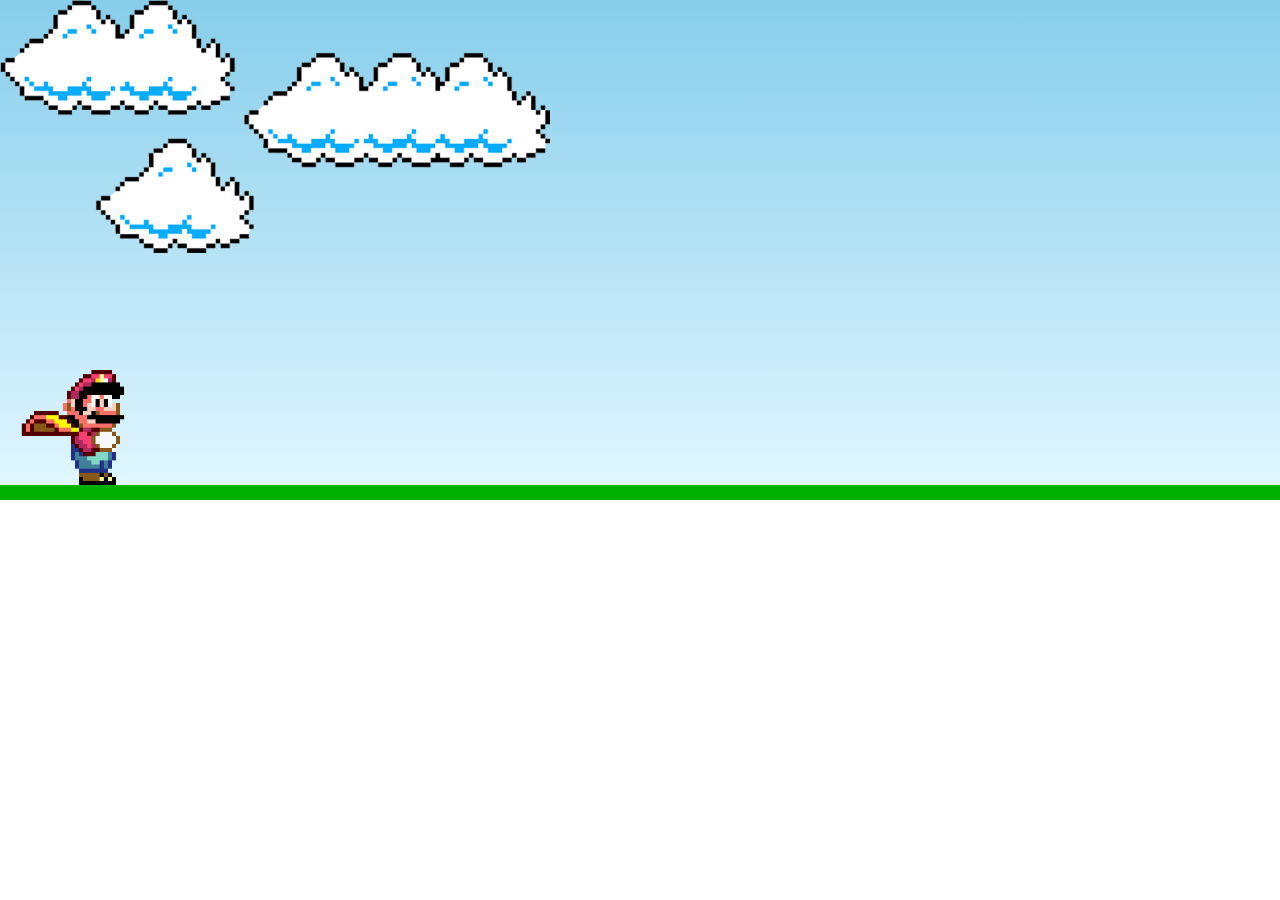
<file: index.html>
<!DOCTYPE html>
<html lang="pt-br">
<head>
    <meta charset="UTF-8">
    <meta name="viewport" content="width=device-width, initial-scale=1.0">
    <title>Mario Jump</title>
    <link rel="shortcut icon" href="imagens/favicon-16x16.png" type="image/x-icon">

    <link rel="stylesheet" href="style.css">

</head>
<script defer src="./js/script.js">
</script>
<body>
    <!-- Colocando as fotos no projeto e criando uma classe para cada uma 
    com a funsão de configurar pelo css mais tarde-->
    <div class="game-board"> 
        <img src="imagens/clouds.png" class="clouds">
        <img src="imagens/mario.gif" class="mario">
        <img src="imagens/pipe.png" class="pipe">
    </div>

</body>
</html>
</file>
<file: style.css>
/* Configurações globais */
* {
    margin: 0;
    padding: 0;
    box-sizing: border-box;
}

/* Configuração da tela do jogo */
.game-board {
    width: 100%;
    height: 500px;
    border-bottom: 15px solid rgb(1, 177, 1);
    margin: 0 auto;
    position: relative;
    overflow: hidden; /* o que sair da tela do jogo fica escondido (se referidno 
    as nuvens do jogo */
    background: linear-gradient(#87CEEB, #E0F6FF);
}

/* Configuração do cano */
.pipe {
    position: absolute;
    bottom: 0;
    width: 80px;
    right: -80px;
    animation: pipe-animation 2s infinite linear;
}

/* Configuração do Mario */
.mario {
    width: 150px;
    position: absolute;
    bottom: 0;  
}

/* Configuração do pulo */
.jump {
    animation: jump 500ms ease-out;
}

/* Configuração das nuvens*/
.clouds {
    width: 550px;
    position: absolute;
    animation: clouds-animation 20s infinite linear;
}

@keyframes pipe-animation { /* Animação do cano */
    from {
        right: -180px;
    }
    /*o cano começa com -180 da tela pelo right e vai ate 100% da tela pelo right*/
    to {
        right: 100%;
    } 
}

@keyframes jump { /* Animação do pulol */
    0% {
        bottom: 0;
    }

    40% {
        bottom: 180px;
    }

    50% {
        bottom: 180px;
    }

    60% {
        bottom: 180px;
    }
    /* em 40%, 50% e 60% está com os mesmos valores para dar a impressão de pulo */
    100% {
        bottom: 0;
    }
}

@keyframes clouds-animation { /* Animação das nuvens*/
    from {
        right : -550px;
    }
    to {
        right: 100%;
    }
    /* As nuvens saem do right -550 da tela e vão até 100% */
}
</file>
